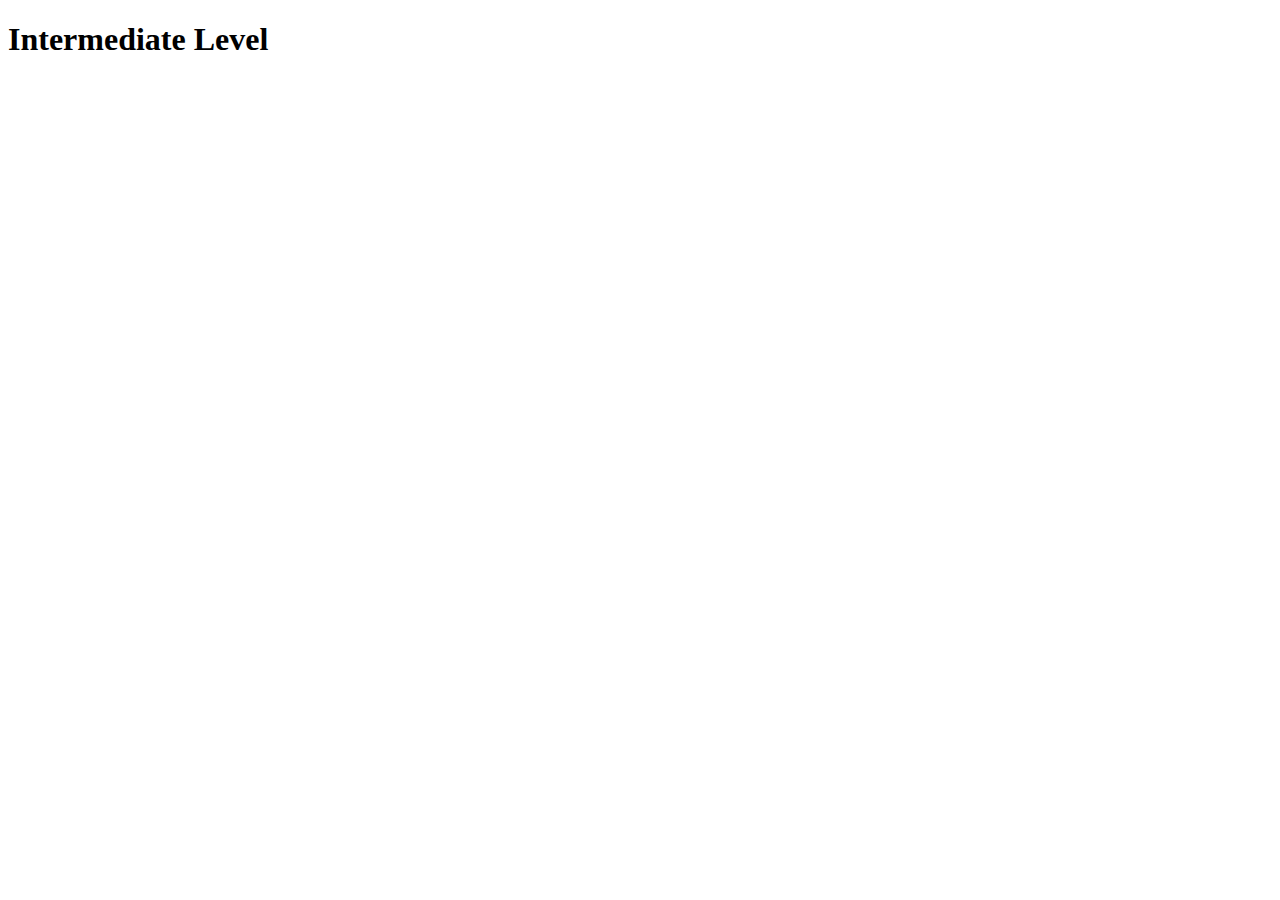
<file: intermediate/index.html>
<!DOCTYPE html>
<html lang="en">
  <head>
    <meta charset="UTF-8" />
    <meta name="viewport" content="width=device-width, initial-scale=1.0" />
    <title>Intermediate Level</title>
  </head>
  <body>
    <h1>Intermediate Level</h1>
    <script src="./main.js"></script>
  </body>
</html>
</file>
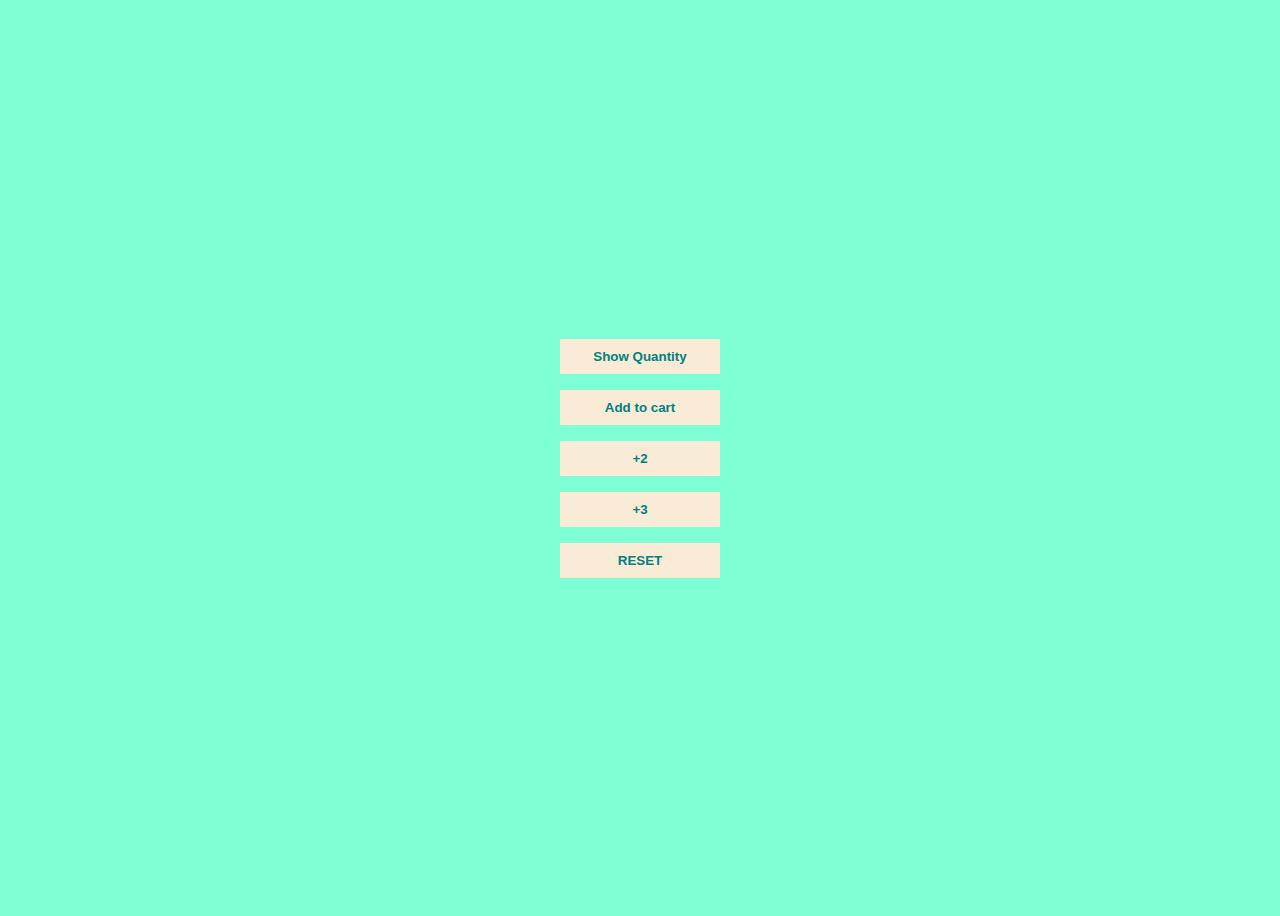
<file: cart-quantity.html>
<!DOCTYPE html>
<html lang="en">
  <head>
    <meta charset="UTF-8" />
    <meta name="viewport" content="width=device-width, initial-scale=1.0" />
    <style>
      body {
        background-color: aquamarine;
        display: flex;
        flex-direction: column;
        gap: 1rem;
        height: 100vh;
        justify-content: center;
        align-items: center;
      }
      button {
        background-color: antiquewhite;
        padding: 10px 20px;
        border: none;
        font-weight: bold;
        color: teal;
        width: 10rem;
        cursor: pointer;
      }
    </style>
    <title>Cart quantity</title>
  </head>
  <body>
    <button onclick="console.log(`Quantity: ${cartQuantity}`)">
      Show Quantity
    </button>
    <button
      onclick="cartQuantity=cartQuantity+1;
      console.log(`Quantity:${cartQuantity}`);"
    >
      Add to cart
    </button>
    <button
      onclick="cartQuantity=cartQuantity+2;
      console.log(`Quantity:${cartQuantity}`);"
    >
      +2
    </button>
    <button
      onclick="cartQuantity=cartQuantity+3;
      console.log(`Quantity:${cartQuantity}`);"
    >
      +3
    </button>
    <button
      onclick="cartQuantity=0;
      console.log(`Quantity:${cartQuantity}`);"
    >
      RESET
    </button>
    <script>
      let cartQuantity = 0;
    </script>
  </body>
</html>
</file>
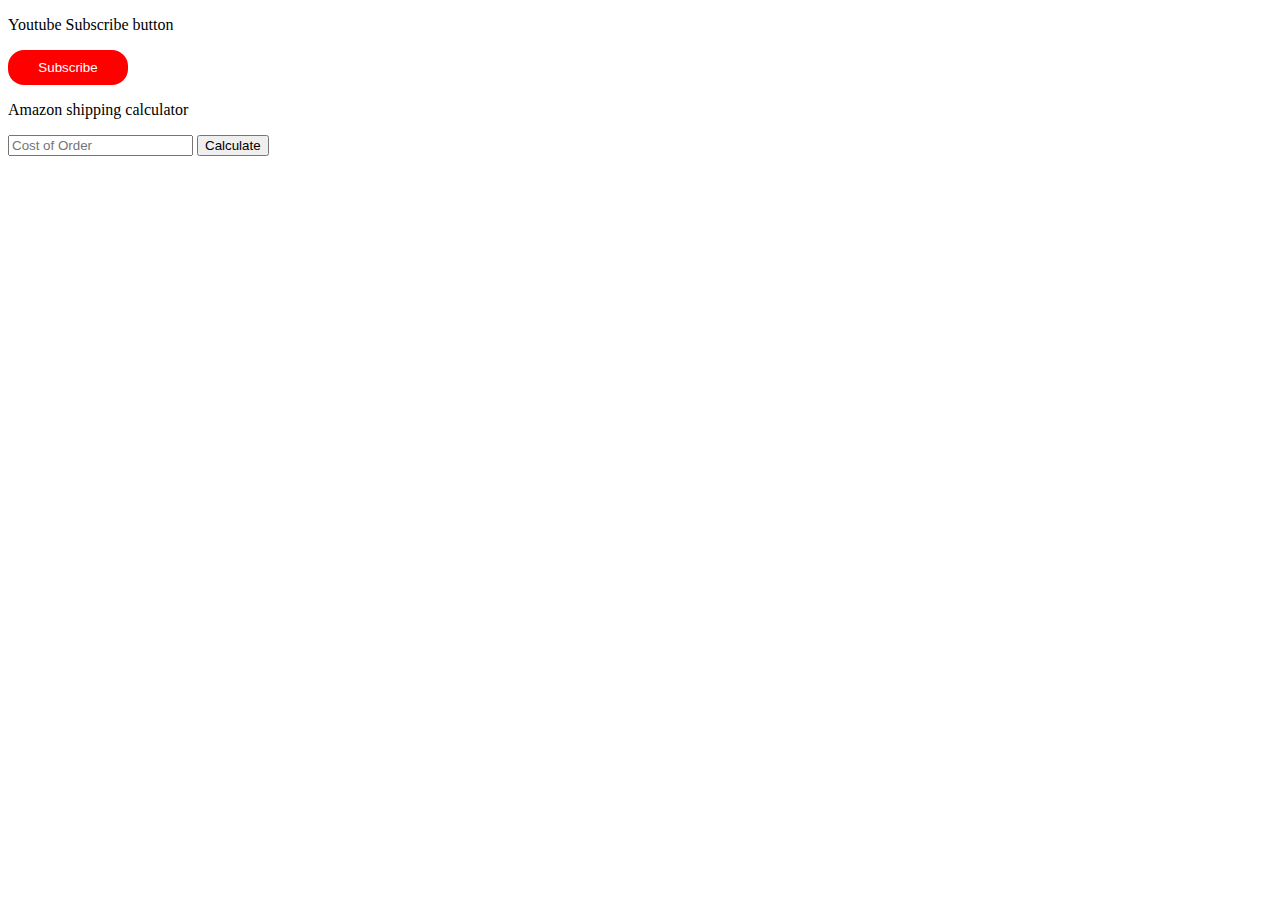
<file: dom-project.html>
<!DOCTYPE html>
<html lang="en">
  <head>
    <meta charset="UTF-8" />
    <meta name="viewport" content="width=device-width, initial-scale=1.0" />
    <style>
      .js-subscribe {
        background-color: red;
        color: white;
        padding: 10px 20px;
        border-radius: 1rem;
        border: none;
        width: 120px;
      }
    </style>
    <title>DOM PROJECT</title>
  </head>
  <body>
    <p>Youtube Subscribe button</p>
    <button class="js-subscribe">Subscribe</button>

    <p>Amazon shipping calculator</p>
    <input
      placeholder="Cost of Order"
      type="number"
      class="js-cost"
      onkeydown="handleCostKeydown(event)"
    />
    <button onclick="calculateTotal();">Calculate</button>
    <p class="js-total-cost"></p>
    <script>
      String(25);
      console.log("25" - 5);
      console.log("25" + 5);

      window.console.log("Window");
      function handleCostKeydown(event) {
        console.log(event.key);
        if (event.key === "Enter") {
          calculateTotal();
        }
      }
      function calculateTotal() {
        let cost = Number(document.querySelector(".js-cost").value);
        if (cost < 40) {
          cost = cost + 10;
        }

        document.querySelector(".js-total-cost").innerHTML = `Cost : \$${cost}`;
        console.log(cost);
      }
      const btn = document.querySelector(".js-subscribe");
      btn.addEventListener("click", () => {
        if (btn.innerText === "Subscribe") {
          btn.innerText = "Subscribed";
        } else {
          btn.innerText = "Subscribe";
        }
      });
    </script>
  </body>
</html>
</file>
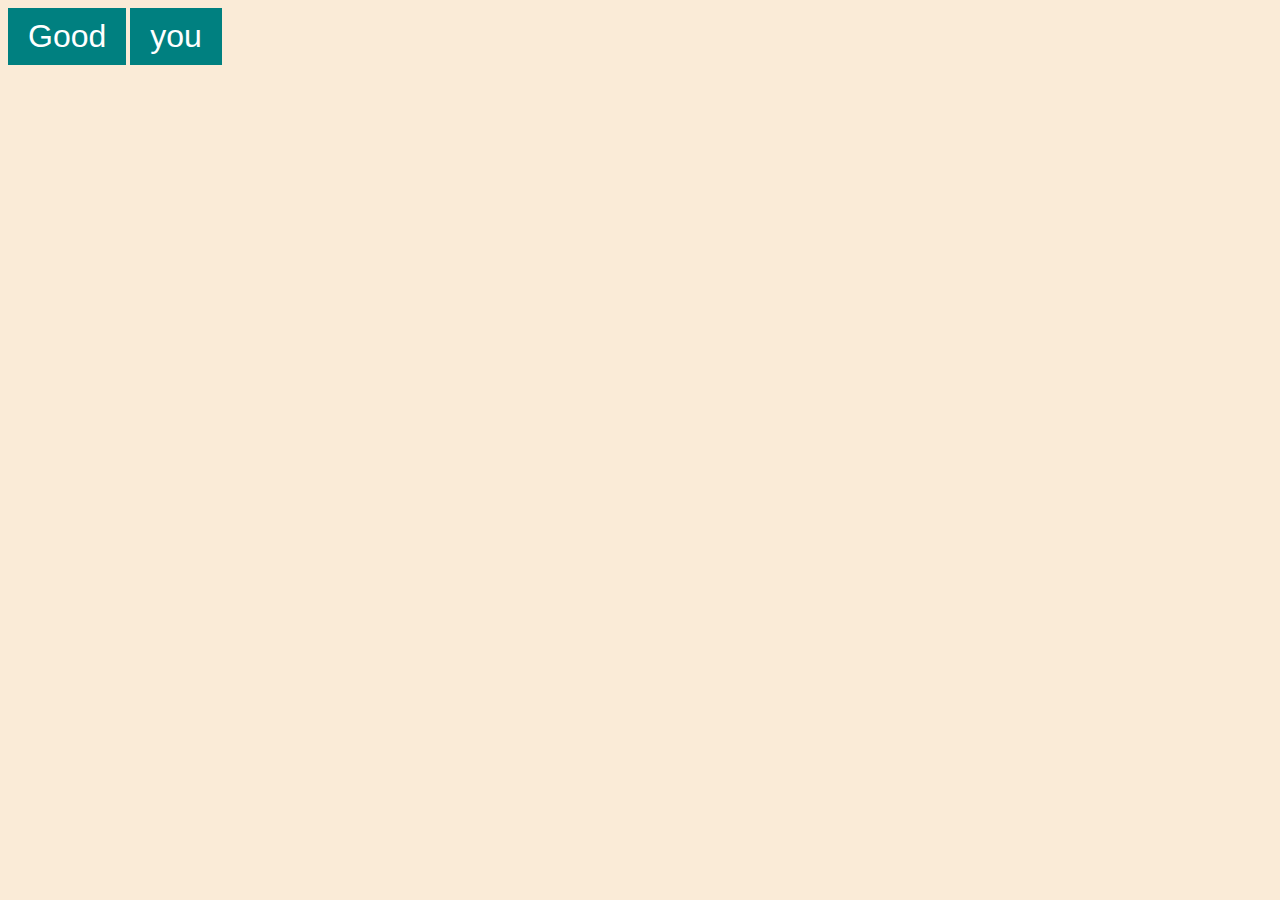
<file: dom.html>
<!DOCTYPE html>
<html lang="en">
  <head>
    <meta charset="UTF-8" />
    <meta name="viewport" content="width=device-width, initial-scale=1.0" />
    <style>
      body {
        background-color: antiquewhite;
      }
      button {
        background-color: teal;
        font-size: 2rem;
        padding: 10px 20px;
        color: white;
        border: none;
      }
    </style>
    <title>DOM</title>
  </head>
  <body>
    <button>Hello</button>
    <button class="js-btn2">There</button>
    <script>
      //   document.body.innerHTML = "hi";
      //   document.title = "title";
      console.log(document.title);
      console.log(document.body);

      console.log(typeof document.body);
      //   console.log(document.body.innerHTML);
      //   document.body.innerHTML = "changes";

      //   document.body.innerHTML = "<button>Good</button>";

      document.querySelector("button").innerText = "Good";
      const btn2 = document.querySelector(".js-btn2");
      btn2.innerText = "you";
    </script>
  </body>
</html>
</file>
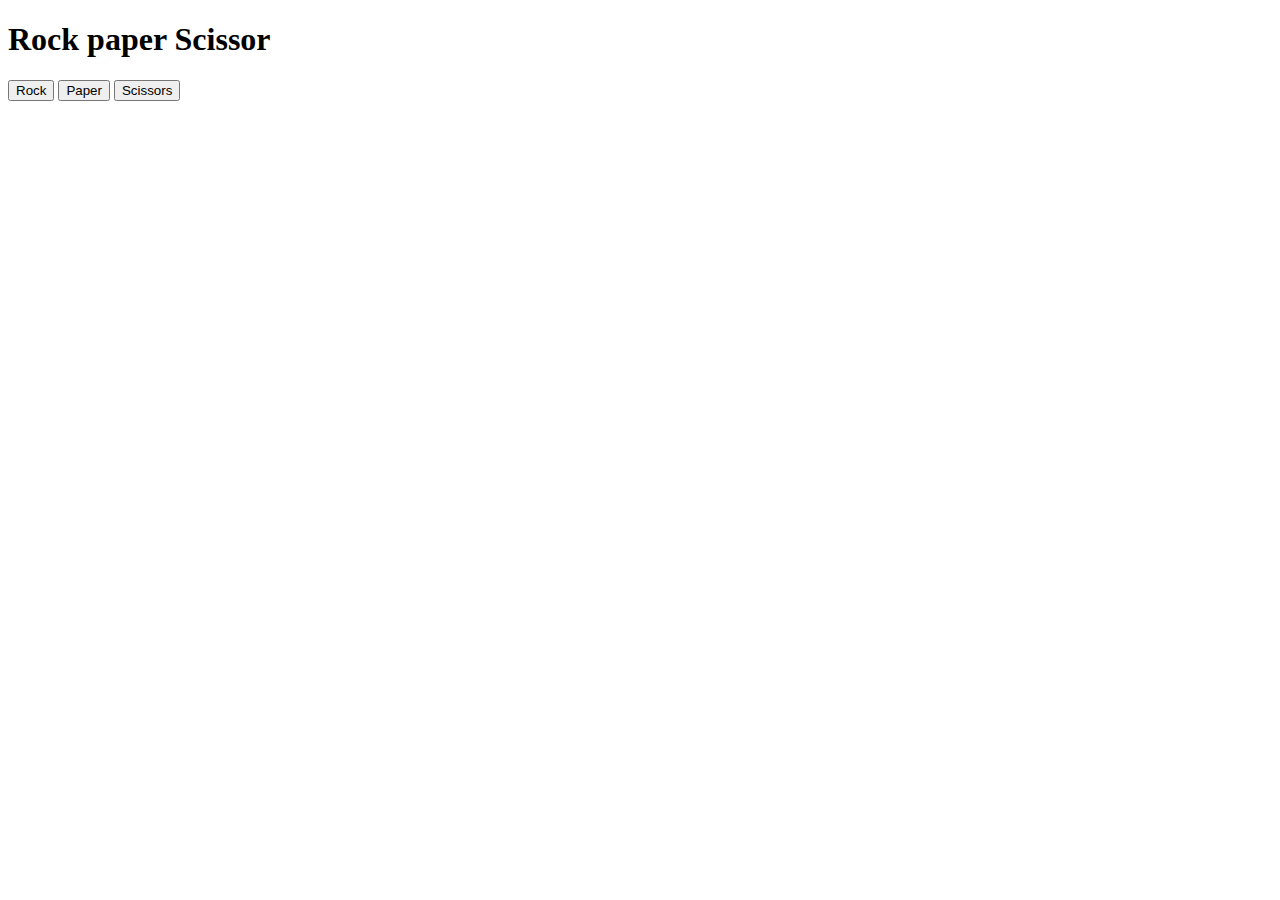
<file: rock-paper-scrissors.html>
<!DOCTYPE html>
<html lang="en">
  <head>
    <meta charset="UTF-8" />
    <meta name="viewport" content="width=device-width, initial-scale=1.0" />
    <style></style>
    <title>Rock Paper Scissors</title>
  </head>
  <body>
    <h1>Rock paper Scissor</h1>
    <div class="buttons">
      <button
        onclick="
        playGame('ROCK');"
      >
        Rock
      </button>
      <button
        onclick="
        playGame('PAPER');"
        ;
      >
        Paper
      </button>
      <button
        onclick="
        playGame('SCISSORS');"
      >
        Scissors
      </button>
    </div>
    <script>
      function playGame(playerMove) {
        const computerMove = pickComputerMove();
        let result = "";
        if (playerMove === "SCISSORS") {
          if (computerMove === "ROCK") {
            result = `LOSE`;
          } else if (computerMove === "PAPER") {
            result = `WIN`;
          } else {
            result = `TIED`;
          }
        } else if (playerMove === "PAPER") {
          if (computerMove === "ROCK") {
            result = `WIN`;
          } else if (computerMove === "PAPER") {
            result = `TIED`;
          } else {
            result = `LOSE`;
          }
        } else {
          if (computerMove === "ROCK") {
            result = `TIED`;
          } else if (computerMove === "PAPER") {
            result = `LOSE`;
          } else {
            result = `WIN`;
          }
        }
        alert(
          `You picked ${playerMove}. Computer picked ${computerMove}. You ${result} `
        );
      }

      function pickComputerMove() {
        const randomNumber = Math.random();
        let computerMove = "";
        if (randomNumber >= 0 && randomNumber <= 1 / 3) {
          computerMove = `ROCK`;
        } else if (randomNumber >= 1 / 3 && randomNumber <= 2 / 3) {
          computerMove = `PAPER`;
        } else {
          computerMove = `SCISSORS`;
          console.log(computerMove);
        }

        return computerMove;
      }
      // true;
      // false;
      // console.log(3 < 5);
      // console.log(5 == 5);
      // console.log(4 > 7);
      // console.log(typeof true);
      // console.log(5 == "5.00");
      // console.log(5 === "5.00");
    </script>
  </body>
</html>
</file>
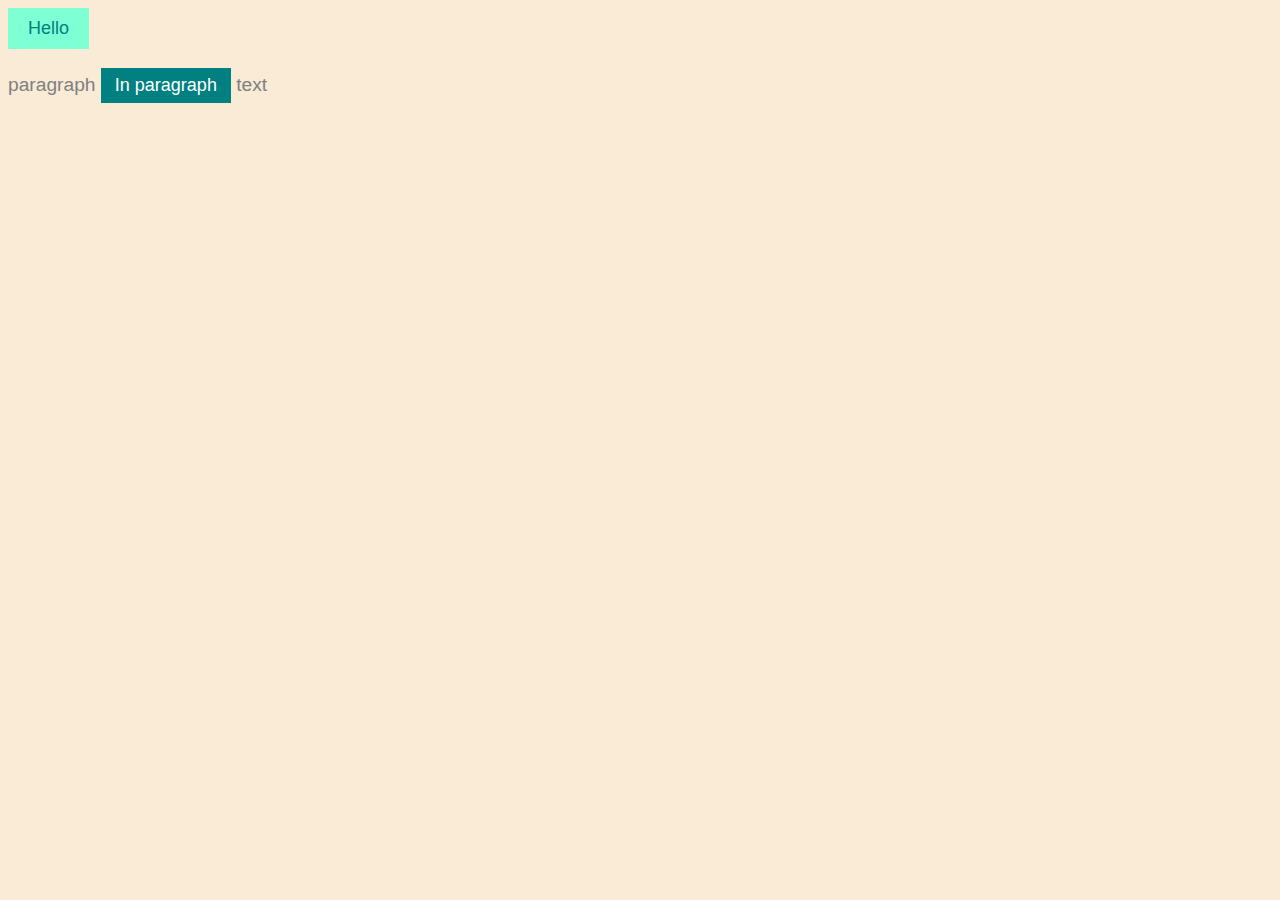
<file: website.html>
<!DOCTYPE html>
<html lang="en">
  <head>
    <meta charset="UTF-8" />
    <meta name="viewport" content="width=device-width, initial-scale=1.0" />
    <style>
      body {
        background-color: antiquewhite;
        color: gray;
        font-family: "Gill Sans", "Gill Sans MT", Calibri, "Trebuchet MS",
          sans-serif;
        font-size: larger;
      }

      button {
        background-color: aquamarine;
        border: none;
        color: teal;
        padding: 10px 20px;
        font: bold;
        font-size: large;
        cursor: pointer;
      }
      .inp {
        background-color: teal;
        color: white;
        padding: 7px 14px;
      }
    </style>
    <title>Website</title>
  </head>
  <body>
    <button
      onclick="
        alert(`hello`)"
    >
      Hello
    </button>
    <p>
      paragraph
      <button class="inp">In paragraph</button>
      text
    </p>

    <script defer>
      console.log("hello");
    </script>
  </body>
</html>
</file>
